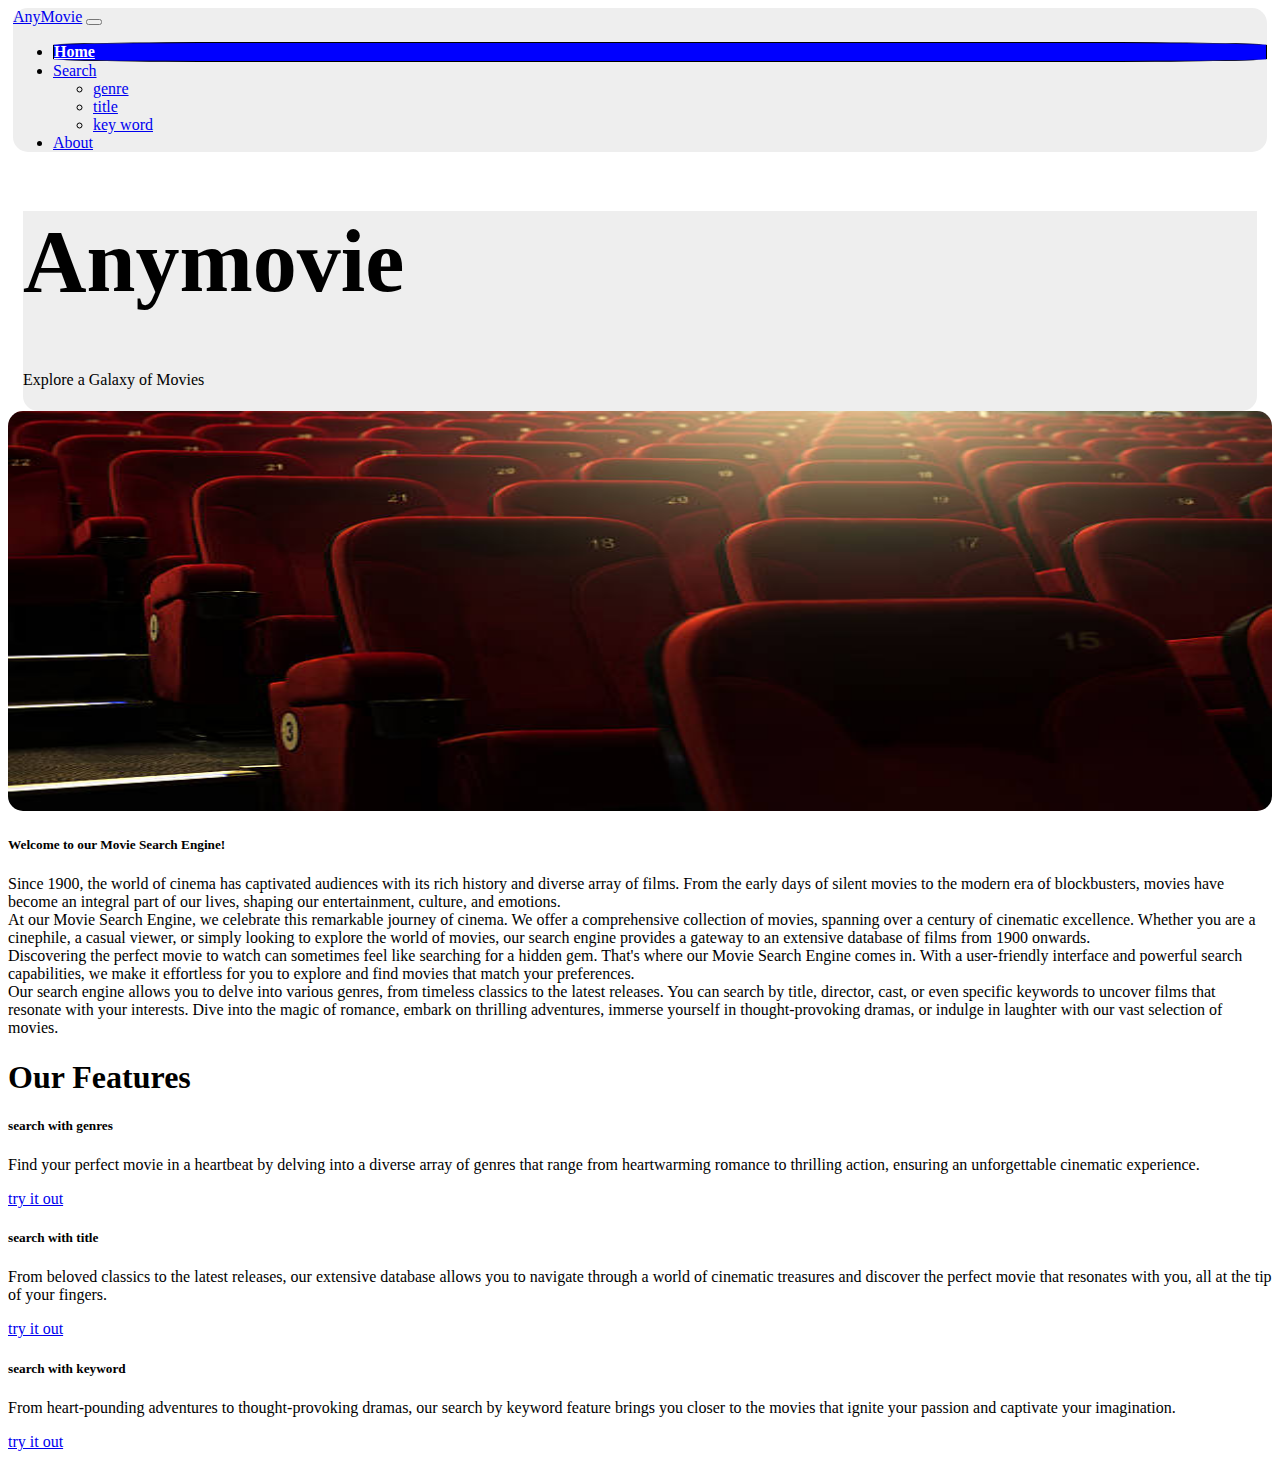
<file: index.html>
<!DOCTYPE html>
<html lang="en">

<head>
    <meta charset="UTF-8">
    <meta http-equiv="X-UA-Compatible" content="IE=edge">
    <title>home</title>

    <link href="https://cdn.jsdelivr.net/npm/bootstrap@5.0.2/dist/css/bootstrap.min.css" rel="stylesheet"
        integrity="sha384-EVSTQN3/azprG1Anm3QDgpJLIm9Nao0Yz1ztcQTwFspd3yD65VohhpuuCOmLASjC" crossorigin="anonymous">
    <link rel="stylesheet" href="css/style.css">
    <link rel="icon" href="img/logo.png">
</head>

<body>
    <header>
        <nav class="navbar navbar-expand-lg navbar-light ">
            <div class="container-fluid">
                <a class="navbar-brand" href="index.html">AnyMovie</a>
                <button class="navbar-toggler" type="button" data-bs-toggle="collapse"
                    data-bs-target="#navbarNavDropdown" aria-controls="navbarNavDropdown" aria-expanded="false"
                    aria-label="Toggle navigation">
                    <span class="navbar-toggler-icon"></span>
                </button>
                <div class="collapse navbar-collapse" id="navbarNavDropdown">
                    <ul class="navbar-nav">
                        <li class="nav-item" id="pill">
                            <a class="nav-link " aria-current="page" href="index.html" style="  color: white">Home</a>
                        </li>
                        <li class="nav-item dropdown">
                            <a class="nav-link dropdown-toggle" href="#" id="navbarDropdownMenuLink" role="button"
                                data-bs-toggle="dropdown" aria-expanded="false">
                                Search
                            </a>
                            <ul class="dropdown-menu" aria-labelledby="navbarDropdownMenuLink">
                                <li><a class="dropdown-item" href="pages/genre.html">genre</a></li>
                                <li><a class="dropdown-item" href="pages/title.html">title</a></li>
                                <li><a class="dropdown-item" href="pages/keys.html">key word</a></li>
                            </ul>
                        </li>
                        <li class="nav-item">
                            <a class="nav-link" href="pages/about.html">About</a>
                        </li>
                    </ul>
                </div>
            </div>
        </nav>
    </header>
    <main class="text-center">
        <h1 style="font-size: 5.5rem;">Anymovie</h1>
        <p class="fw-bold fs-6">Explore a Galaxy of Movies</p>
    </main>
    <div class="m-5 text-center " id="main">
        <div class="mt-4">
            <img src="img/istockphoto-479441922-612x612.jpg" alt="" id="img">
        </div>
        <div class="p-3 ">
            <h5> Welcome to our Movie Search Engine! </h5>

            Since 1900, the world of cinema has captivated audiences with its rich history and diverse array of films.
            From the early days of silent movies to the modern era of blockbusters, movies have become an integral part
            of our lives, shaping our entertainment, culture, and emotions. <br>

            At our Movie Search Engine, we celebrate this remarkable journey of cinema. We offer a comprehensive
            collection of movies, spanning over a century of cinematic excellence. Whether you are a cinephile, a casual
            viewer, or simply looking to explore the world of movies, our search engine provides a gateway to an
            extensive database of films from 1900 onwards. <br>

            Discovering the perfect movie to watch can sometimes feel like searching for a hidden gem. That's where our
            Movie Search Engine comes in. With a user-friendly interface and powerful search capabilities, we make it
            effortless for you to explore and find movies that match your preferences. <br>

            Our search engine allows you to delve into various genres, from timeless classics to the latest releases.
            You can search by title, director, cast, or even specific keywords to uncover films that resonate with your
            interests. Dive into the magic of romance, embark on thrilling adventures, immerse yourself in
            thought-provoking dramas, or indulge in laughter with our vast selection of movies. <br>
        </div>
    </div>
    <h1 class="text-center">Our Features</h1>
    <div class="d-flex gap-3 m-5">
        <div class="card text-center crd">
            <div class="card-body">
                <h5 class="card-title">search with genres</h5>
                <p class="card-text">Find your perfect movie in a heartbeat by delving into a diverse array of genres
                    that range from heartwarming romance to thrilling action, ensuring an unforgettable cinematic
                    experience.</p>
                <a href="pages/genre.html" class="btn btn-primary">try it out</a>
            </div>
        </div>
        <div class="card text-center crd">
            <div class="card-body">
                <h5 class="card-title">search with title</h5>
                <p class="card-text">From beloved classics to the latest releases, our extensive database allows you to
                    navigate through a world of cinematic treasures and discover the perfect movie that resonates with
                    you, all at the tip of your fingers.</p>
                <a href="pages/title.html" class="btn btn-primary">try it out</a>
            </div>
        </div>
        <div class="card text-center crd">
            <div class="card-body">
                <h5 class="card-title">search with keyword</h5>
                <p class="card-text"> From heart-pounding adventures to thought-provoking dramas, our search by keyword
                    feature brings you closer to the movies that ignite your passion and captivate your imagination.</p>
                <a href="#" class="btn btn-primary disabled">try it out </a>
            </div>
        </div>
    </div>
    <script src="https://cdn.jsdelivr.net/npm/bootstrap@5.0.2/dist/js/bootstrap.bundle.min.js"
        integrity="sha384-MrcW6ZMFYlzcLA8Nl+NtUVF0sA7MsXsP1UyJoMp4YLEuNSfAP+JcXn/tWtIaxVXM"
        crossorigin="anonymous"></script>
    <script src="https://cdnjs.cloudflare.com/ajax/libs/jquery/3.7.0/jquery.min.js"
        integrity="sha512-3gJwYpMe3QewGELv8k/BX9vcqhryRdzRMxVfq6ngyWXwo03GFEzjsUm8Q7RZcHPHksttq7/GFoxjCVUjkjvPdw=="
        crossorigin="anonymous" referrerpolicy="no-referrer"></script>
    <script src="js/main.js"></script>
</body>

</html>
</file>
<file: css/style.css>
nav {
  border-radius: 15px;
  margin: 5px;
  margin-bottom: 0;
  background-color: #eee;
}
#container,
#container_1 {
  margin: 11px;
  width: fit-content;
  display: flex;
  flex-wrap: wrap;
  justify-content: center;
  border: 1px solid;
  border-radius: 15px;
  box-shadow: 5px 10px #888888;
  margin-top: 15px;
}

.cbox {
  margin: 5px;
}

#cards {
  gap: 10px;
  display: flex;
  justify-content: center;
  flex-wrap: wrap;
}
#img {
  width: 100%;
  border-radius: 15px;
  height: 400px;
}
.card-img-top {
  aspect-ratio: 1/1;
}

.para {
  height: 292px;
  overflow: hidden;
}
#pill {
  border: 1px solid;
  border-radius: 15%;
  background-color: blue;
  font-weight: bold;
}

main {
  /* border: 1px solid; */
  margin: 0 15px;
  height: 200px;
  background-color: #eee;
  border-bottom-left-radius: 15px;
  border-bottom-right-radius: 15px;
}
.crd {
  transition: 1s;
}
.crd:hover {
  transform: translate(-10px, -20px);
}
#contact {
  width: 100%;
  height: 100%;
}

.section-header {
  text-align: center;
  margin: 0 auto;
  padding: 40px 0;
  font: 300 60px "Oswald", sans-serif;
  text-transform: uppercase;
  letter-spacing: 6px;
}

.contact-wrapper {
  display: flex;
  flex-direction: row;
  justify-content: space-between;
  margin: 0 auto;
  padding: 20px;
  position: relative;
  max-width: 840px;
}

/* Left contact page */
.form-horizontal {
  /*float: left;*/
  max-width: 400px;
  font-family: "Lato";
  font-weight: 400;
}

.form-control,
textarea {
  max-width: 400px;
  background-color: #000;
  color: #fff;
  letter-spacing: 1px;
}

.send-button {
  margin-top: 15px;
  height: 34px;
  width: 400px;
  overflow: hidden;
  transition: all 0.2s ease-in-out;
}

.alt-send-button {
  width: 400px;
  height: 34px;
  transition: all 0.2s ease-in-out;
}

/* Begin Right Contact Page */
.direct-contact-container {
  max-width: 400px;
}

/* Location, Phone, Email Section */
.contact-list {
  list-style-type: none;
  margin-left: -30px;
  padding-right: 20px;
}

.list-item {
  line-height: 4;
  color: #aaa;
}

.contact-text {
  font: 300 18px "Lato", sans-serif;
  letter-spacing: 1.9px;
  color: #bbb;
}

.contact-text a {
  color: #bbb;
  text-decoration: none;
  transition-duration: 0.2s;
}

.contact-text a:hover {
  color: #fff;
  text-decoration: none;
}

.copyright {
  font: 200 14px "Oswald", sans-serif;
  color: #555;
  letter-spacing: 1px;
  text-align: center;
}

/* Begin Media Queries*/
@media screen and (max-width: 850px) {
  .contact-wrapper {
    display: flex;
    flex-direction: column;
  }
  .direct-contact-container,
  .form-horizontal {
    margin: 0 auto;
  }

  .direct-contact-container {
    margin-top: 60px;
    max-width: 300px;
  }
}

@media screen and (max-width: 569px) {
  .direct-contact-container,
  .form-wrapper {
    float: none;
    margin: 0 auto;
  }
  .form-control,
  textarea {
    margin: 0 auto;
  }

  .name,
  .email,
  textarea {
    width: 280px;
  }

  .direct-contact-container {
    margin-top: 60px;
    max-width: 280px;
  }
  .social-media-list {
    left: 0;
  }
  .social-media-list li {
    height: 55px;
    width: 55px;
    line-height: 55px;
    font-size: 2rem;
  }
  .social-media-list li:after {
    width: 55px;
    height: 55px;
    line-height: 55px;
  }
}
</file>
